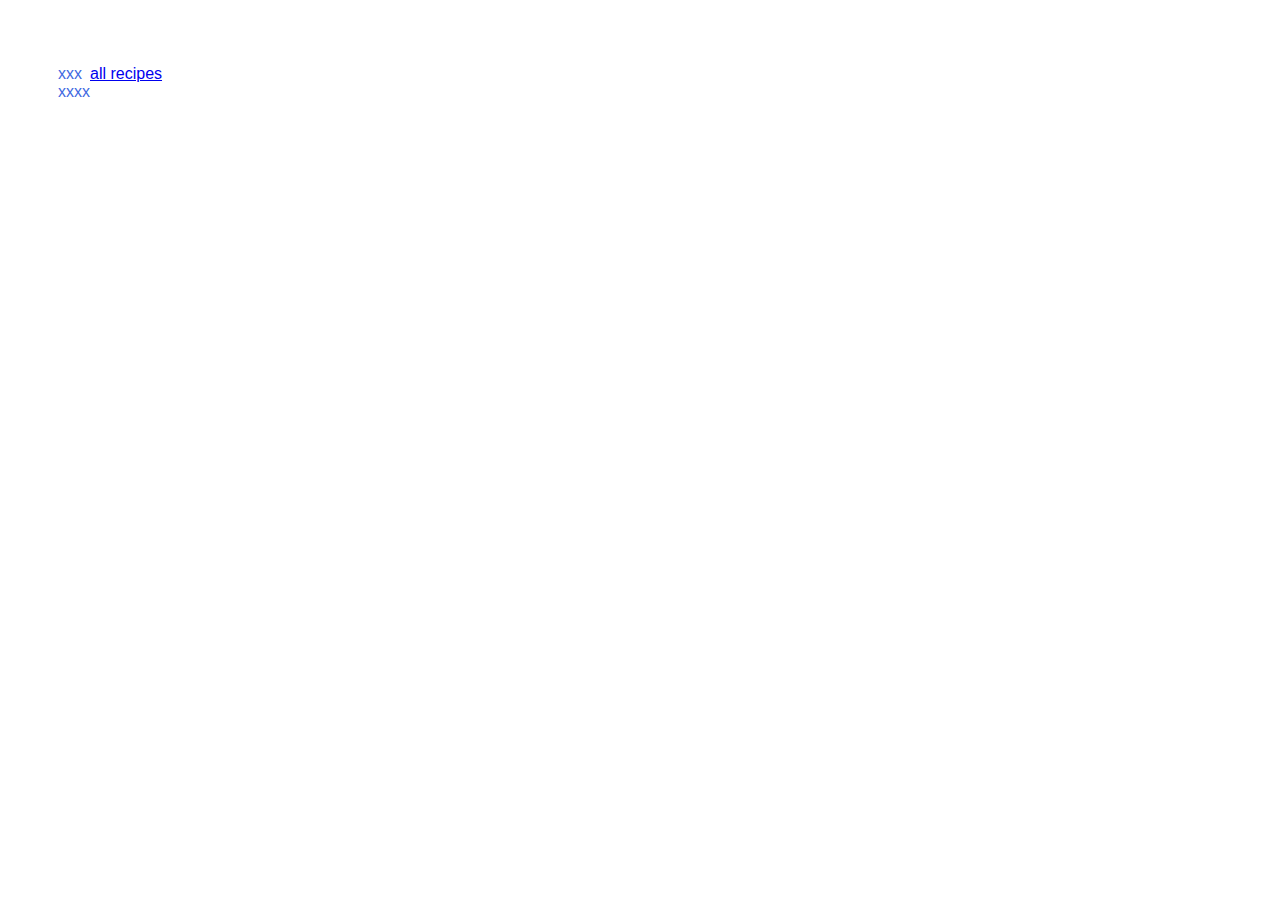
<file: index.html>
<!DOCTYPE html>
<html>
    <Head>
        <meta charset="UTF-8">
        <link rel='stylesheet' href="style.css">
        <title>ReciPEAs</title>
    </Head>
    <body class="all">
        
        <div class="header">
            <div >xxx<br>xxxx</div> 
            <a class="all-recipes" href="recipes.html" >all recipes</a>

    </div>
</html>
</file>
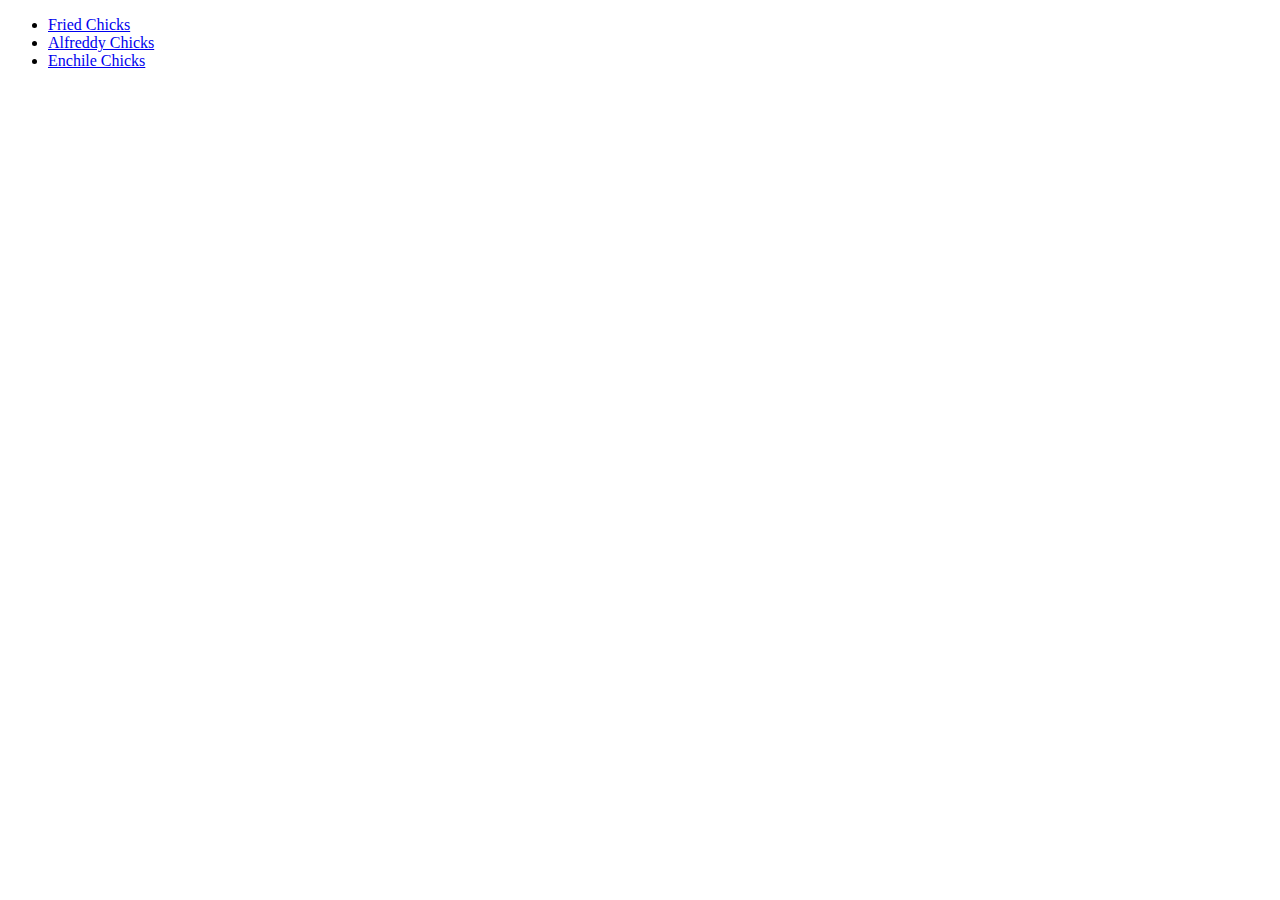
<file: recipes.html>
<!DOCTYPE html>
<html>
    <head>
        <meta charset="UTF-8">
        
    </head>
    <body class="all">
        <ul>
            <li><a class= 'links' href="recipes/friedchicks.html" target="_blank" rel="noopener noreferrer">Fried Chicks</a></li>
            <li><a class= 'links' href="recipes/fredochicks.html" target="_blank" rel="noopener noreferrer">Alfreddy Chicks</a></li>
            <li><a class= 'links' href="recipes/enchilechicks.html" target="_blank" rel="noopener noreferrer">Enchile Chicks</a></li>
        </ul>
    </body>
</html>
</file>
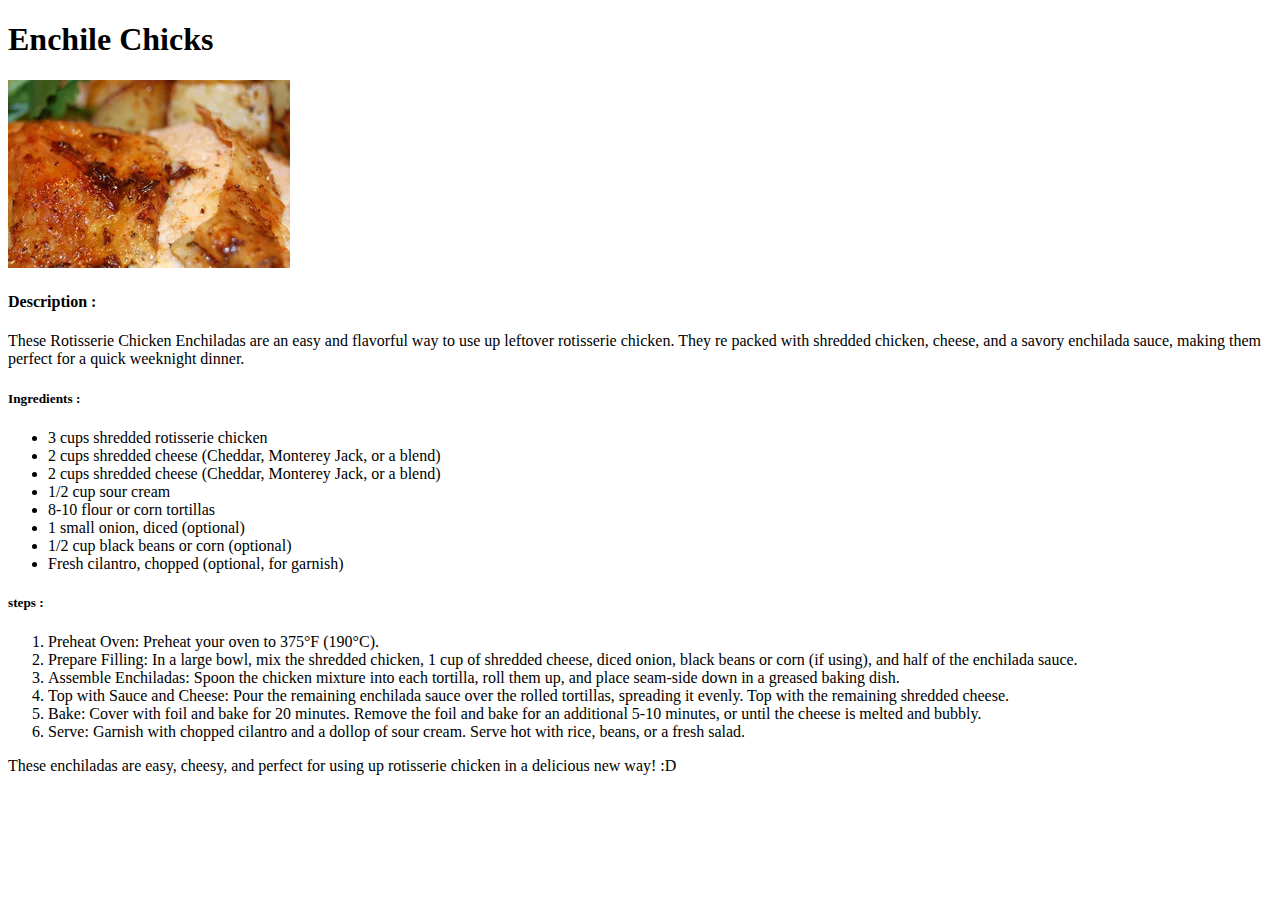
<file: recipes/enchilechicks.html>
<!DOCTYPE html>
<html>
    <Head>
            <meta charset="UTF-8">
        <title>yummmm</title>
    </Head>
         <body>

             <h1>Enchile Chicks</h1>

             <img src="../imgs/ovenchicks.webp">

             <h4>Description :</h4>

              <p>These Rotisserie Chicken Enchiladas are an easy and flavorful way to use up leftover rotisserie chicken.
                 They re packed with shredded chicken, cheese, and a savory enchilada sauce, making them perfect for a quick weeknight dinner.

             <h5>Ingredients :</h5>


            <ul>
                <li>3 cups shredded rotisserie chicken</li>
                <li>2 cups shredded cheese (Cheddar, Monterey Jack, or a blend)</li>
                <li>2 cups shredded cheese (Cheddar, Monterey Jack, or a blend)</li>
                <li>1/2 cup sour cream</li>
                <li>8-10 flour or corn tortillas</li>
                <li>1 small onion, diced (optional)</li>
                <li>1/2 cup black beans or corn (optional)</li>
                <li>Fresh cilantro, chopped (optional, for garnish)</li>
            </ul>

        

            <h5>steps :</h5>  
            
            <ol>
                <li>Preheat Oven: Preheat your oven to 375°F (190°C).</li>
                <li>Prepare Filling: In a large bowl, mix the shredded chicken, 1 cup of shredded cheese, diced onion, black beans or corn (if using), and half of the enchilada sauce.</li>
                <li>Assemble Enchiladas: Spoon the chicken mixture into each tortilla, roll them up, and place seam-side down in a greased baking dish.</li>
                <li>Top with Sauce and Cheese: Pour the remaining enchilada sauce over the rolled tortillas, spreading it evenly. Top with the remaining shredded cheese.</li>
                <li>Bake: Cover with foil and bake for 20 minutes. Remove the foil and bake for an additional 5-10 minutes, or until the cheese is melted and bubbly.</li>
                <li>Serve: Garnish with chopped cilantro and a dollop of sour cream. Serve hot with rice, beans, or a fresh salad.</li>
           </ol>
           These enchiladas are easy, cheesy, and perfect for using up rotisserie chicken in a delicious new way! :D 
         </body>
</html>
</file>
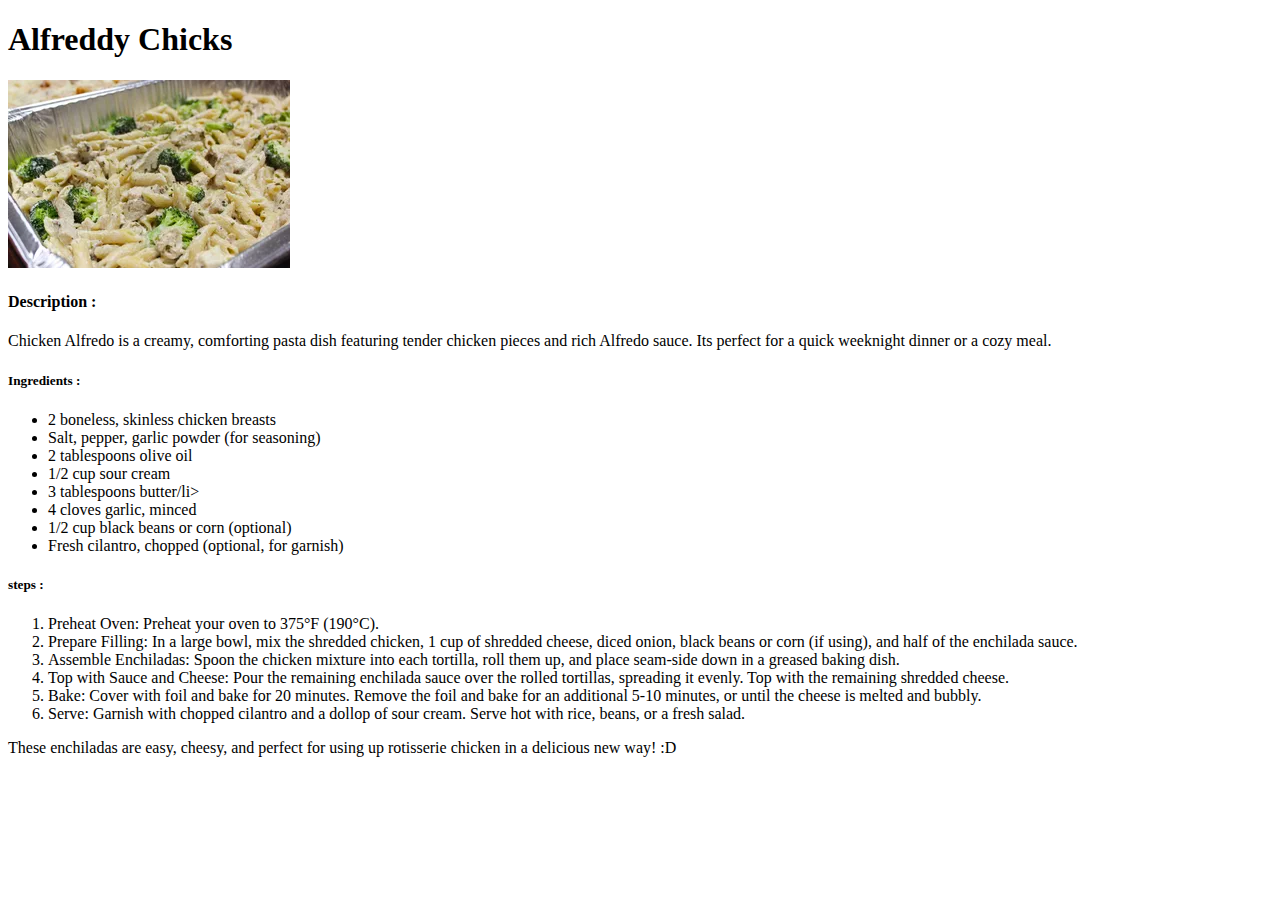
<file: recipes/fredochicks.html>
<!DOCTYPE html>
<html>
    <Head>
            <meta charset="UTF-8">
        <title>yummmm</title>
    </Head>
         <body>

             <h1>Alfreddy Chicks</h1>

             <img src="../imgs/fredochicks.webp">

             <h4>Description :</h4>

              <p>Chicken Alfredo is a creamy, comforting pasta dish featuring tender chicken pieces and rich Alfredo sauce. 
                Its perfect for a quick weeknight dinner or a cozy meal.</p>

             <h5>Ingredients :</h5>


            <ul>
                <li>2 boneless, skinless chicken breasts</li>
                <li>Salt, pepper, garlic powder (for seasoning)</li>
                <li>2 tablespoons olive oil</li>
                <li>1/2 cup sour cream</li>
                <li>3 tablespoons butter/li>
                <li>4 cloves garlic, minced</li>
                <li>1/2 cup black beans or corn (optional)</li>
                <li>Fresh cilantro, chopped (optional, for garnish)</li>
            </ul>

        

            <h5>steps :</h5>  
            
            <ol>
                <li>Preheat Oven: Preheat your oven to 375°F (190°C).</li>
                <li>Prepare Filling: In a large bowl, mix the shredded chicken, 1 cup of shredded cheese, diced onion, black beans or corn (if using), and half of the enchilada sauce.</li>
                <li>Assemble Enchiladas: Spoon the chicken mixture into each tortilla, roll them up, and place seam-side down in a greased baking dish.</li>
                <li>Top with Sauce and Cheese: Pour the remaining enchilada sauce over the rolled tortillas, spreading it evenly. Top with the remaining shredded cheese.</li>
                <li>Bake: Cover with foil and bake for 20 minutes. Remove the foil and bake for an additional 5-10 minutes, or until the cheese is melted and bubbly.</li>
                <li>Serve: Garnish with chopped cilantro and a dollop of sour cream. Serve hot with rice, beans, or a fresh salad.</li>
           </ol>
           These enchiladas are easy, cheesy, and perfect for using up rotisserie chicken in a delicious new way! :D 
         </body>
</html>

<!-- refaire les recettes ingrédients etc.(pas important) -->
</file>
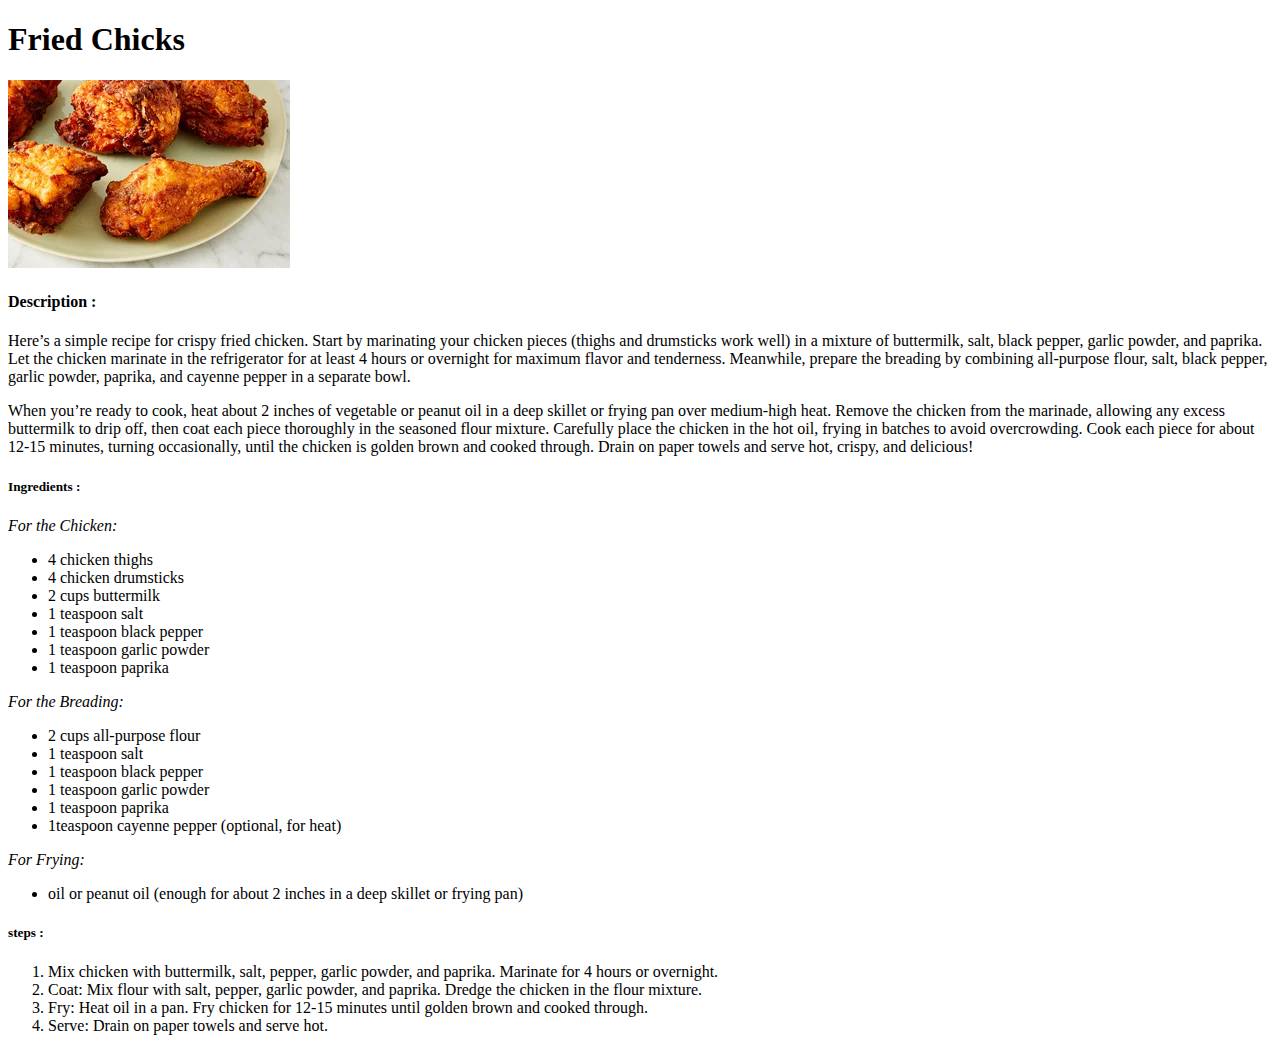
<file: recipes/friedchicks.html>
<!DOCTYPE html>
<html>
    <Head>
            <meta charset="UTF-8">
        <title>yummmm</title>
    </Head>
         <body>

             <h1>Fried Chicks</h1>

             <img src="../imgs/friedchicksimg.webp">

             <h4>Description :</h4>

              <p>Here’s a simple recipe for crispy fried chicken. Start by marinating your chicken pieces (thighs and drumsticks work well) in a mixture of buttermilk, salt,
                 black pepper, garlic powder, and paprika. Let the chicken marinate in the refrigerator for at least 4 hours or overnight for maximum flavor and tenderness. 
                 Meanwhile, prepare the breading by combining all-purpose flour, salt, black pepper, garlic powder, paprika, and cayenne pepper in a separate bowl.</p> 

             <p>When you’re ready to cook, heat about 2 inches of vegetable or peanut oil in a deep skillet or frying pan over medium-high heat. 
                Remove the chicken from the marinade, allowing any excess buttermilk to drip off, then coat each piece thoroughly in the seasoned flour mixture. 
                Carefully place the chicken in the hot oil, frying in batches to avoid overcrowding. Cook each piece for about 12-15 minutes, turning occasionally, 
                until the chicken is golden brown and cooked through. Drain on paper towels and serve hot, crispy, and delicious! </p>

             <h5>Ingredients :</h5>   

            <em>For the Chicken:</em>

            <ul>
                <li>4 chicken thighs</li>
                <li>4 chicken drumsticks</li>
                <li>2 cups buttermilk</li>
                <li>1 teaspoon salt</li>
                <li>1 teaspoon black pepper</li>
                <li>1 teaspoon garlic powder</li>
                <li>1 teaspoon paprika</li>
            </ul>

            <em>For the Breading:</em>

            <ul>
                <li>2 cups all-purpose flour</li> 
                <li>1 teaspoon salt</li> 
                <li>1 teaspoon black pepper</li> 
                <li>1 teaspoon garlic powder</li> 
                <li>1 teaspoon paprika</li> 
                <li>1teaspoon cayenne pepper (optional, for heat)</li> 
            </ul>

                <em>For Frying:</em>

        <ul> 
                <li>oil or peanut oil (enough for about 2 inches in a deep skillet or frying pan)</li>
        </ul>

            <h5>steps :</h5>  
            
        <ol>
            <li> Mix chicken with buttermilk, salt, pepper, garlic powder, and paprika. Marinate for 4 hours or overnight.</li>
            <li>Coat: Mix flour with salt, pepper, garlic powder, and paprika. Dredge the chicken in the flour mixture.</li>
            <li>Fry: Heat oil in a pan. Fry chicken for 12-15 minutes until golden brown and cooked through.</li>
            <li>Serve: Drain on paper towels and serve hot.</li>
        </ol>

         </body>
</html>
</file>
<file: style.css>
/* index */

.all {
    font-family: Arial, Helvetica, sans-serif;   
    color: royalblue;
}


.header {
    margin: 65px 50px 20px;
    display: flex;
    flex-direction: row;
    height: 50px;

}



/* .all-recipes



/* recipes */
/* enchiladas */
/* alfredo */
/* fried */
</file>
